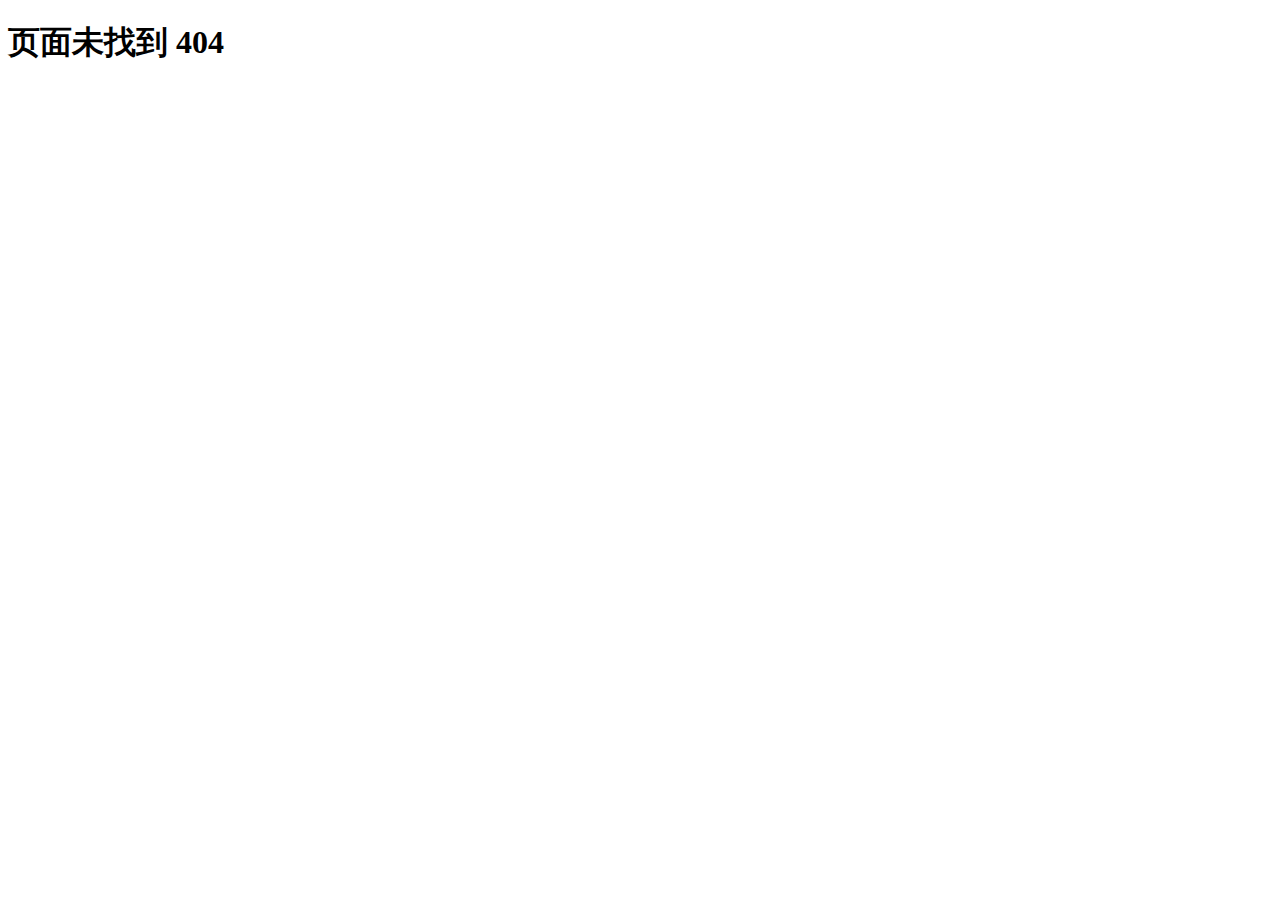
<file: 404_page.html>
<!DOCTYPE html>
<html lang="en">
  <head>
    <meta charset="UTF-8" />
    <meta name="viewport" content="width=device-width, initial-scale=1.0" />
    <title>Rabbit UI-404</title>
  </head>
  <body>
    <h1>页面未找到 404</h1>
  </body>
</html>
</file>
